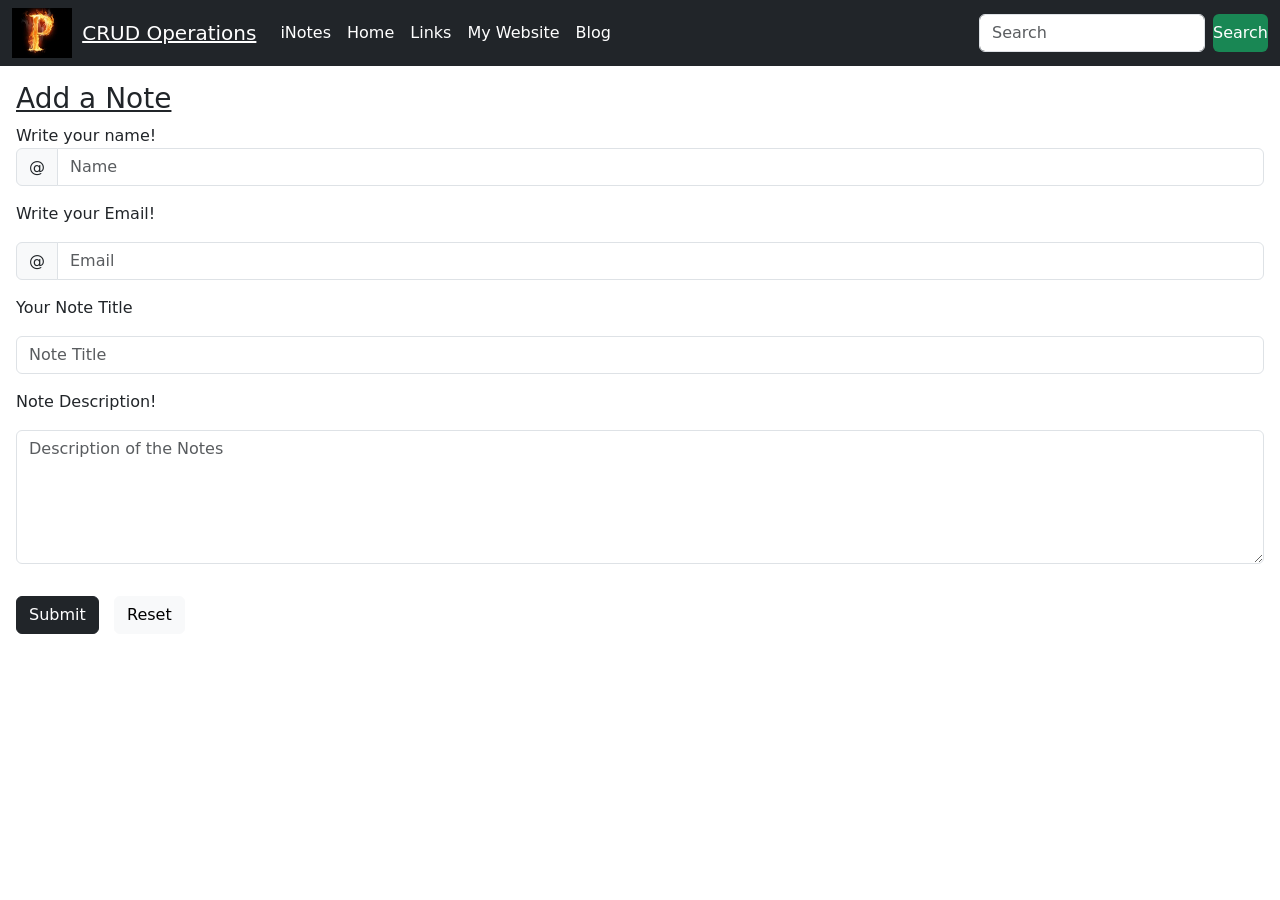
<file: src/PHP/CRUD opearatiosn/index.html>
<!doctype html>
<html lang="en">

<head>
     <meta charset="utf-8">
     <meta name="viewport" content="width=device-width, initial-scale=1">
     <meta name="author" content="Parmesh Bhatt">
     <title>PHP - CRUD operations</title>
     <link href="https://cdn.jsdelivr.net/npm/bootstrap@5.3.0-alpha3/dist/css/bootstrap.min.css" rel="stylesheet"
          integrity="sha384-KK94CHFLLe+nY2dmCWGMq91rCGa5gtU4mk92HdvYe+M/SXH301p5ILy+dN9+nJOZ" crossorigin="anonymous">
</head>

<body>
     <div class="container1">
          <nav class="navbar navbar-expand-lg navbar-dark bg-dark">
               <div class="container-fluid">
                    <img src="./logo.jpeg" alt="Logo" width="60px" height="50px">
                    &nbsp;&nbsp;
                    <a class="navbar-brand" href="https://g.co/kgs/1sFAfp"><u>CRUD Operations</u></a>
                    <button class="navbar-toggler" type="button" data-bs-toggle="collapse"
                         data-bs-target="#navbarSupportedContent" aria-controls="navbarSupportedContent"
                         aria-expanded="false" aria-label="Toggle navigation">
                         <span class="navbar-toggler-icon"></span>
                    </button>
                    <div class="collapse navbar-collapse" id="navbarSupportedContent">
                         <ul class="navbar-nav me-auto mb-2 mb-lg-0">
                              <li class="nav-item">
                                   <a class="nav-link active" aria-current="page" href="#">iNotes</a>
                              </li>
                              <li class="nav-item">
                                   <a class="nav-link active" aria-current="page" href="#">Home</a>
                              </li>
                              <li class="nav-item">
                                   <a class="nav-link active" href="https://linktr.ee/parmesh119"
                                        title="All my links">Links</a>
                              </li>
                              <li class="nav-item">
                                   <a class="nav-link active"
                                        href="https://source-folio-frontend.vercel.app/portfolio/6443cfd5a33391c8972c914f"
                                        title="Portfolio">My Website</a>
                              </li>
                              <li class="nav-item">
                                   <a class="nav-link active" href="https://linktr.ee/parmeshblogs"
                                        title="All my blogs">Blog</a>
                              </li>
                         </ul>
                         <form class="d-flex" role="search">
                              <input class="form-control me-2" type="search" placeholder="Search" aria-label="Search">
                              <button class="nav-link active btn btn-outline-success" type="submit">Search</button>
                         </form>
                    </div>
               </div>
          </nav>
     </div>
     <div class="container2  my-3 px-3">
          <h3><u>Add a Note</u></h3>
          <div class="form-text-large" id="basic-addon4">Write your name!</div>
          <div class="input-group mb-3">
               <span class="input-group-text" id="basic-addon1">@</span>
               <input type="text" class="form-control" placeholder="Name" aria-label="Username"
                    aria-describedby="basic-addon1">
          </div>
          <div class="form-text-large" id="basic-addon4">Write your Email!</div>
          <div class="input-group mb-3 my-3">
               <span class="input-group-text" id="basic-addon2">@</span>
               <input type="text" class="form-control" placeholder="Email" aria-label="Username"
                    aria-describedby="basic-addon1">
          </div>
          <!--
          <div class="form-text-large" id="basic-addon4">Write your Age!</div>
          <div class="input-group mb-3 my-3">
               <span class="input-group-text" id="basic-addon2">@</span>
               <input type="number" class="form-control" placeholder="Age" aria-label="Username" aria-describedby="basic-addon1">
          </div>
          -->

          <div class="form-text-large" id="basic-addon4">Your Note Title</div>
          <div class="input-group mb-3 my-3">
               <!-- <span class="input-group-text" id="basic-addon2">@</span> -->
               <input type="number" class="form-control" placeholder="Note Title" aria-label="Title"
                    aria-describedby="basic-addon1">
          </div>
          <div class="form-text-large" id="basic-addon4">Note Description!</div>
          <div class="input-group mb-3 my-3">
               <!-- <span class="input-group-text" id="basic-addon2">@</span> -->
               <textarea id="notes" cols="30" rows="5" class="form-control" placeholder="Description of the Notes"
                    aria-label="Username" aria-describedby="basic-addon1"></textarea>
               <!-- <input type="number" class="form-control" placeholder="Age" aria-label="Username" aria-describedby="basic-addon1"> -->
          </div>
          <button type="button" class="btn btn-dark my-3">Submit</button>
          &nbsp;
          <button type="button" class="btn btn-light">Reset</button>
     </div>
     <script src="https://cdn.jsdelivr.net/npm/bootstrap@5.3.0-alpha3/dist/js/bootstrap.bundle.min.js"
          integrity="sha384-ENjdO4Dr2bkBIFxQpeoTz1HIcje39Wm4jDKdf19U8gI4ddQ3GYNS7NTKfAdVQSZe"
          crossorigin="anonymous"></script>
</body>

</html>
</file>
